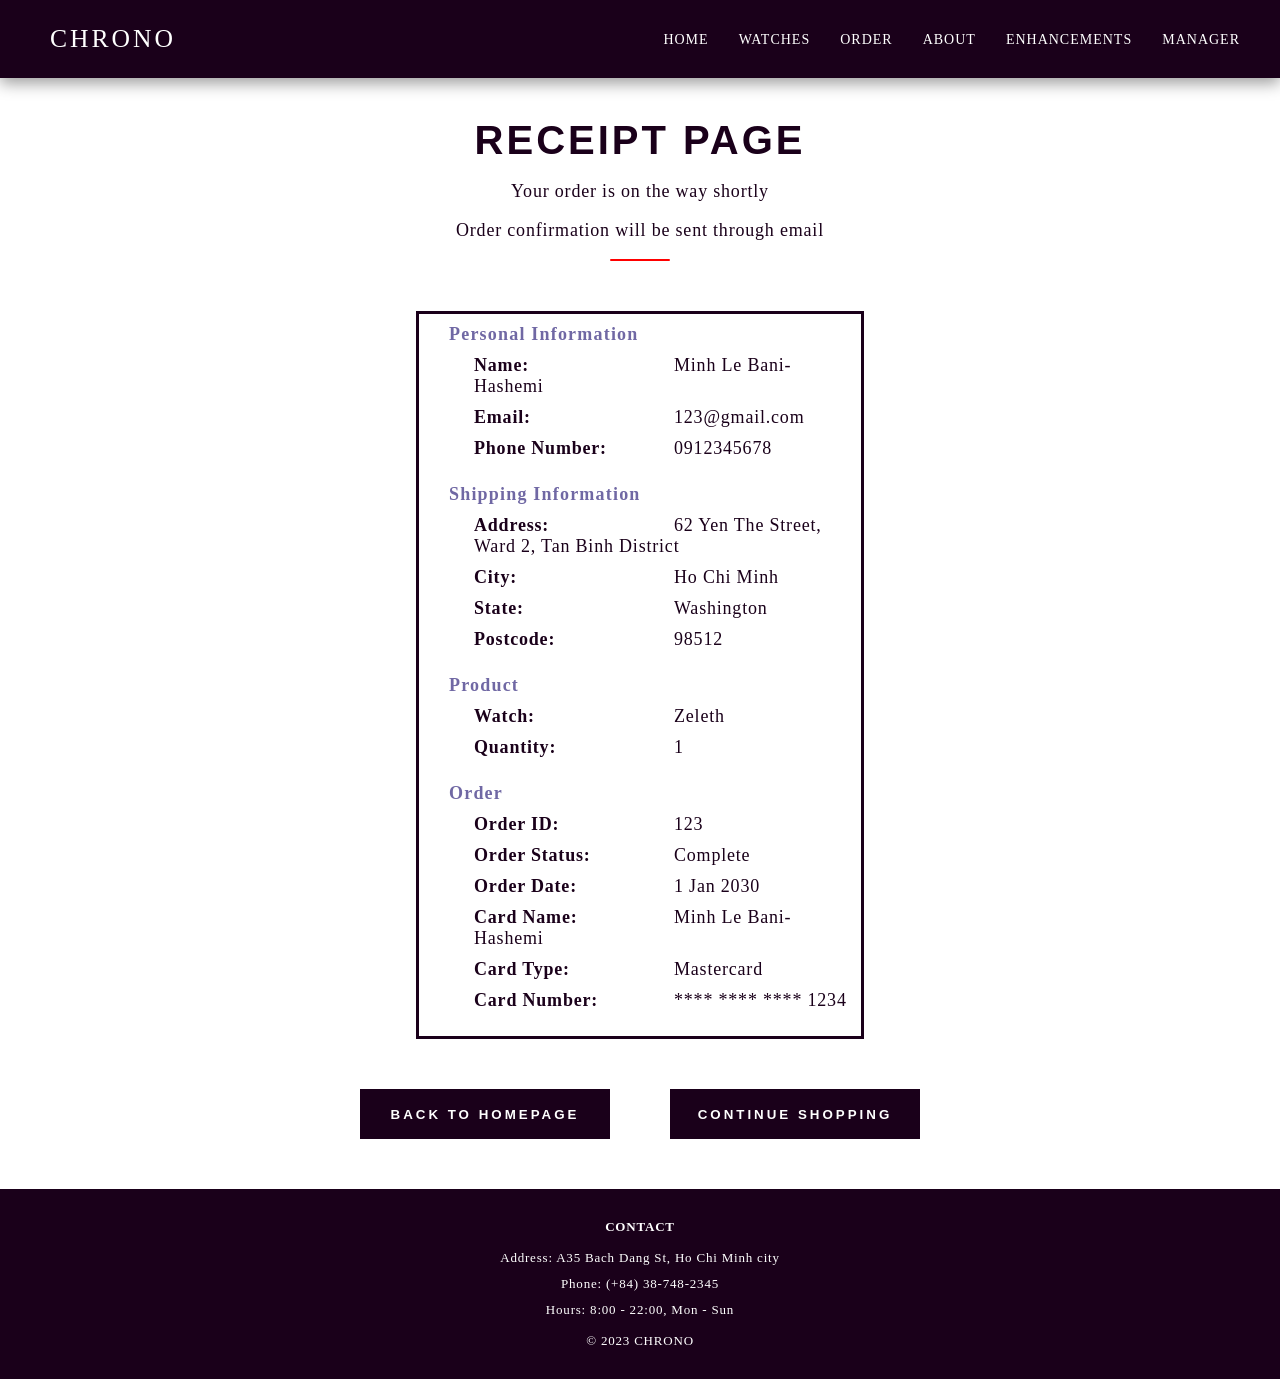
<file: html/receipt.html>
<!DOCTYPE html>
<html>

<head>
    <meta charset="UTF-8">
    <meta http-equiv="X-UA-Compatible" content="IE=edge">
    <meta name="viewport" content="width=device-width, initial-scale=1.0">
    <meta name="description" content="Your Receipt">
    <meta name="keywords" content="HTML5">
    <meta name="author" content="Le Minh Bani-Hashemi">
    <link href="/styles/receipt.css" rel="stylesheet">
    <link href="/styles/header.css" rel="stylesheet">
    <link href="/styles/style.css" rel="stylesheet">
    <title>Receipt</title>
</head>

<body id="barney_receipt">

    <!-- The header section starts -->
    <header>
        <a class="logo" href="#">CHRONO</a>
        <nav>
            <input id="check" type="checkbox">
            <label class="checkbtn" for="check">
                <span id="div-container">
                    <span class="menu-button"></span>
                    <span class="menu-button"></span>
                    <span class="menu-button"></span>
                </span>
            </label>

            <ul id="nav_bar">
                <li><a href="index.php">HOME</a></li>
                <li><a href="product.php">WATCHES</a></li>
                <li><a href="payment.php">ORDER</a></li>
                <li><a href="about.php">ABOUT</a></li>
                <li><a href="enhancements.php">ENHANCEMENTS</a></li>
                <li><a href="manager.php">MANAGER</a></li>
            </ul>
        </nav>
    </header>

    <!-- The header section ends -->

    <!-- The container section starts -->

    <section id="barney_receipt_container">
        <div id="Introduction">
            <h2> RECEIPT PAGE </h2>
            <p> Your order is on the way shortly </p>
            <p> Order confirmation will be sent through email </p>
        </div>

        <div id="red_line"></div>

        <section id="barney_receipt_information">
            <dl>
                <dt> Personal Information </dt>
                <dd><span class="term">Name:</span> Minh Le Bani-Hashemi </dd>
                <dd><span class="term">Email:</span> 123@gmail.com </dd>
                <dd><span class="term">Phone Number:</span> 0912345678 </dd>
            </dl>

            <dl>
                <dt> Shipping Information </dt>
                <dd><span class="term">Address:</span> 62 Yen The Street, Ward 2, Tan Binh District </dd>
                <dd><span class="term">City:</span> Ho Chi Minh </dd>
                <dd><span class="term">State:</span> Washington </dd>
                <dd><span class="term">Postcode:</span> 98512 </dd>
            </dl>

            <dl>
                <dt> Product </dt>
                <dd><span class="term">Watch:</span> Zeleth </span></dd>
                <dd><span class="term">Quantity:</span> 1 </dd>
            </dl>

            <dl>
                <dt> Order </dt>
                <dd><span class="term">Order ID:</span> 123 </dd>
                <dd><span class="term">Order Status:</span> Complete </dd>
                <dd><span class="term">Order Date:</span> 1 Jan 2030 </dd>
                <dd><span class="term">Card Name:</span> Minh Le Bani-Hashemi </dd>
                <dd><span class="term">Card Type:</span> Mastercard </dd>
                <dd><span class="term">Card Number:</span> **** **** **** 1234 </dd>
            </dl>

        </section>

        <div id="after_container">
            <a class="button_type" href="index.php">BACK TO HOMEPAGE</a>
            <a class="button_type" href="payment.php">CONTINUE SHOPPING</a>
        </div>

        <!-- The container section starts -->

        <!--The footer section starts-->

        <footer>
            <h4 class="contact">CONTACT</h4>
            <div class="footer_content">
                <p>Address: A35 Bach Dang St, Ho Chi Minh city</p>
                <p>Phone: (+84) 38-748-2345</p>
                <p>Hours: 8:00 - 22:00, Mon - Sun</p>
            </div>
            <p class="copyright">© 2023 CHRONO</p>
        </footer>

        <!--The footer section ends-->
    </section>

</body>

</html>
</file>
<file: styles/receipt.css>
#barney_receipt_container #Introduction h2 {
    text-align: center;
    padding: 1em auto;
    margin-top: 1em;
    font-family: sans-serif;
    font-weight: 900;
    font-size: 40px;
    letter-spacing: 3px;
}

#barney_receipt_container #Introduction p {
    text-align: center;
    margin: 1em auto;
    width: 50vw;
    max-width: 620px;
    font-family: serif;
    font-size: large;
}

#barney_receipt_container #red_line {
    height: 1.5px;
    border-radius: 45px;
    width: 60px;
    background-color: red;
    margin: 0px auto 50px auto;
}

#barney_receipt_container #barney_receipt_information {
    margin: auto;
    width: 35%;
    border: 3px solid var(--nav-background);;
    padding: 10px 10px 0 10px;
}

#barney_receipt_container #barney_receipt_information dl {
    font-size: large;
    padding-left: 20px;
    font-family: serif;
    padding-bottom: 15px;
}

#barney_receipt_container #barney_receipt_information dt {
    color: #7068a4;
    font-weight: bolder;
    letter-spacing: 1.2px;
    padding-bottom: 10px;
    font-family: serif;
}

#barney_receipt_container #barney_receipt_information dd {
    padding-left: 25px;
    padding-bottom: 10px;
    font-family: serif;
}

#barney_receipt_container #barney_receipt_information dd .term {
    font-weight: bolder;
    font-family: serif;
    width: 200px;
    float: left;
}

#barney_receipt_container #after_container {
    justify-content: center;
    display: flex;
    height: 150px;
}

#barney_receipt_container #after_container .button_type {
    text-align: center;
    padding: 5px;
    padding-top: 18px;
    margin: 50px 30px;
    width: 250px;
    height: 50px;
    font-weight: bolder;
    font-size: smaller;
    color: white;
    background-color: var(--nav-background);
    border: none;
    letter-spacing: 3px;
    position: relative;
    z-index: 1;
    text-decoration: none;
}

#barney_receipt_container #after_container .button_type::after {
    content: "";
    background: var(--nav-active);
    position: absolute;
    width: 100%;
    height: 100%;
    top: 0;
    left: 0;
    z-index: -1;
    transform: scaleX(0);
    transform-origin: left;
    transition: transform 430ms ease-in;
}

#barney_receipt_container #after_container .button_type:hover::after {
    transform: scaleX(1);
}
</file>
<file: styles/header.css>
/* The header section starts */
header {
    display: flex;
    align-items: center;
    justify-content: space-between;
    padding: 20px 40px;
    background: var(--nav-background);
    box-shadow: 0 5px 15px rgba(0, 0, 0, 0.4);
    z-index: 999;
    position: sticky;
    top: 0;
}

.logo {
    display: block;
    padding: 4px 10px;
    color: white;
    text-decoration: none;
    font-size: 160%;
    letter-spacing: 3px;
    font-family: Montserrat;
}

header nav {
    color: white;
}

/* nav_bar = header nav ul */
#nav_bar {
    display: flex;
    justify-content: space-between;
    float: right;
}

#nav_bar li {
    list-style: none;
    margin-left: 30px;
}

#nav_bar li:first-of-type {
    margin-left: 0;
}

#nav_bar li a {
    text-decoration: none;
    color: white;
    position: relative;
    letter-spacing: 1px;
    font-size: 14px;
    font-family: Montserrat;
}

#nav_bar li a:hover {
    color: var(--nav-active);
    transition: 0.4s;
}

#nav_bar .active {
    color: var(--nav-active);
}

#nav_bar a::after {
    content: "";
    background-color: white;
    position: absolute;
    height: 1px;
    width: 0;
    left: 0;
    bottom: -5px;
    border-radius: 25px;
    transition: 0.4s;
}

#nav_bar .active::after {
    background-color: var(--nav-active);
}

#nav_bar a:hover:after {
    width: 100%;
    background-color: var(--nav-active);
}

/* The header section ends */


/* Header's responsive starts */
@media (max-width: 740px) {
    header {
        background-color: var(--nav-background);
        height: 50px;
        padding: 15% 22%;
    }

    nav {
        position: sticky;
    }

    nav ul li {
        display: block;
        font-size: 2em;
        margin-left: 0px;
        width: 100%;
        padding: 3%;
    }

    #nav_bar li {
        margin: 0;
    }

    #nav_bar {
        display: block;
        margin-left: 0;
    }

    #menu-button {
        display: block;
        height: 30%;
    }

    .logo {
        font-size: 4em;
        padding: 8% 20% 8% 20%;
        float: left;
        border: 0;
    }

    #div-container {
        display: block;
        cursor: pointer;
    }

    ul {
        position: fixed;
        top: 45px;
        left: -100%;
        position: fixed;
        margin-top: 20%;
        width: 100%;
        height: 100%;
        background: var(--nav-background);
        text-align: center;
        transition: all .5s;
    }

    #check:checked~ul {
        left: 0;
    }
}

/* Header's responsive ends*/

/* Hidden elements starts */
#check {
    display: none;
}

#div-container {
    display: none;
    position: relative;
    left: -500px;
}

.menu-button {
    display: block;
    width: 35px;
    height: 6px;
    background-color: white;
    margin: 7px 0;
    border-radius: 20%;
}
/* Hidden elements ends */
</file>
<file: styles/style.css>
/* 
filename: style.css 
author: Nguyen Duy Khang
author: Nguyen Ho Duc Manh
author: 
author: 
created: 10/02/2023
last modified: 27/02/2023
description: main css for all html files
*/

/* CSS applies to all starts */
:root {
  --nav-background: #1A001A;
  --nav-active: #7068a4;
}

* {
  box-sizing: border-box;
  padding: 0px;
  margin: 0px;
  letter-spacing: 0.8px;
  font-family: sans-serif;
  /* list-style: none; */
}

/* CSS applies to all ends */


/* The body section starts */
body {
  width: 100%;
  height: 100vh;
  margin: 0;
  background-color: white;
  color: var(--nav-background);
}

/* The body section ends */

/* The footer section starts */
footer {
  display: block;
  width: 100%;
  font-size: small;
  padding: 20px 0px;
  background-color: var(--nav-background);
  color: white;
  text-align: center;
  font-family: Montserrat;
}

.contact {
  padding: 10px 0;
  font-family: Montserrat;
}

.footer_content p {
  padding: 5px 0;
  font-family: Montserrat;
}

.copyright {
  padding: 10px 0;
  font-family: Montserrat;
}

/* The footer section ends */

/* inhdex.html starts */
.h6-index {
  font-size: 2.5em;
  font-weight: bold;
  font-family: Montserrat;
}

#ill1 {
  display: block;
  width: 100%;
  border: 1px solid black;
  width: 100%;
}

#section1 {
  background-color: var(--nav-background);
  border-bottom: 1px solid white;
  position: relative;
}

#hr1 {
  margin-left: 6em;
  width: 30%;
}

#txt1 {
  margin: 0 10% 0 10%;
  border: 1px solid black;
  background-color: white;
  padding-bottom: 50px;
  position: absolute;
  top: 80%;
}

#title1 h6 {
  padding: 5% 20% 3% 10%;
  font-size: 3em;
  font-family: Montserrat;
}

#desc1 {
  font-size: 2em;
  font-weight: 900;
  padding: 3% 10% 2% 10%;
  font-family: Montserrat;
}

#zoom-opa-ef {
  display: inline-block;
  padding-bottom: 4em;
  background-color: var(--nav-background);
}

#zoom-opa-ef:hover .watch {
  opacity: 100%;
}

.watch-outline {
  color: #fff;
  text-align: center;
  display: block;
  background-color: black;
  width: 20%;
  height: 6em;
  float: left;
  padding: 30% 0 40% 0;
}

.watch {
  display: inline;
  margin: auto;
  padding-top: 2em;
  width: 90%;
  transition: 1.5s;
  opacity: 70%;
}

.watch:hover {
  cursor: pointer;
  display:block;
  width: 100%;
  margin: auto;
  padding-top: 0;
  opacity: 100%;
}

#section2 {
  padding: 10% 0 25% 0;
  width: 50%;
  position: relative;
  float: left;
  background-color: #fff;
}

.title2 h6 {
  font-size: 2.2em;
  padding: 6% 12% 4% 12%;
  font-family: Montserrat;
}

#txt2 {
  margin: 0 10%;
  border: 1px solid black;
  position: absolute;
    top: 55%; 
  background-color: white;
  position: absolute;
}

.desc2 {
  font-size: 1.3em;
  font-weight: 900;
  padding: 4% 12% 6% 12%;
  font-family: Montserrat;
}

#title2 h6 {
  font-size: 1em;
}

#ill2 img {
  display: block;
  width: 92%;
  border: 1px solid black;
  margin: 0 4%;
}

.hr2 {
  margin: 0 12%;
  width: 30%;
}

#section3 {
  padding: 10% 0 25% 0;
  width: 50%;
  position: relative;
  float: left;
  background-color: #fff;
}

#ill3 img {
  display: block;
  width: 92%;
  border: 1px solid black;
  margin: 0 4%;
}

#txt3 {
  margin: 0 10%;
  border: 1px solid black;
  position: absolute;
    top: 55%; 
  background-color: white;
  position: absolute;
}

#section4 {
  display: block;
  float: left;
  margin-bottom: 8%;
  padding-bottom: 10%;
  position: relative;
  background-color: #fff;
}

#ill4 {
  display: block;
  width: 90%;
  margin: 10% auto;
  border: 1px solid black;
}

#txt4 {
  display: block;
  margin: 0 15%;
  background-color: white;
  border: 1px solid black;
  position: absolute;
    top: 64%;
  min-width: 70%;
}

#title4 h6 {
  padding: 6% 10% 2% 10%;
  font-family: Montserrat;
}

#desc4 {
  font-size: 1.7em;
  font-weight: 900;
  padding: 5% 10%;  
  font-family: Montserrat;
}

#hr4 {
  width: 40%;
  margin-left: 10%;
}

@media (max-width: 740px) {
  #hr1 {
    margin-left: 5%;
  }
  #title1 h6 {
    padding-left: 5%;
  }
  #txt1 {
    top: 85%;
    margin: 0 5% 0 5%;
    border: 1px solid black;
    background-color: white;
    padding: 4%;
  }
  #title1 {
    font-size: 0.8em;
  }
  #desc1 {
    font-size: 1em;
    padding: 3% 5% 3% 5%;
  }
  .watch-outline {
    width: 100%;
    height: 40em;
  }
  .watch {
    margin: auto;
    width: 40%;
    transition: 1.5s;
    opacity: 100%;
  }
  .watch:hover {
    width: 40%;
    margin: auto;
    padding-top: 0;
    opacity: 100%;
  }
  section div p {
    font-size: 1em;
  }

  #section2 {
    padding: 25% 0;
    width: 100%;
  }  
  #section3 {
    padding: 25% 0;
    width: 100%;
  }
  #section4 {
    margin-bottom: 20%;
  }
  #txt4 {
    margin: 0 15%;
      top: 55%;
  }
  #title4 h6 {
    font-size: 1.8em;
  }
  #desc4 {
    font-size: 1.3em;
  }
}
/* inhdex.html ends */

/* product.html starts */
/* product.html ends */

/* about.html starts */

	/*	The container "About Us" section starts.	*/

	body {
		width: 100%;
		height: 100%;
		margin: 0;
		background-color: #ffffff;
	}

	#container #Introduction h1 {
		text-align: center;
		padding: 1em auto;
		margin-top: 1em;
		font-family: sans-serif;
		font-weight: 900;
		font-size: 40px;
		letter-spacing: 3px;
	}

	#container #Introduction p {
		text-align: center;
		margin: 1em auto;
		width: 50vw;
		max-width: 620px;
		font-family: serif;
		font-size: large;
	}

	#container #purple_line {
		height: 1.5px;
		border-radius: 45px;
		width: 60px;
		background-color: #ff0000;
		margin: 0 auto;
		margin-bottom: 50px;
	}

	#container #box_container {
		padding: 20px 40px;
	}

	#container #box_container .box {
		border-radius: 25px;
		border: 2px solid var(--nav-background);
		width: 100%;
		height: auto;
		display: block;
		margin-bottom: 50px;
	}

	#container .box_line {
		display: flex;
		justify-content: space-evenly;
	}

	/* CSS Link Hover Effect (Email)	https://css-tricks.com/css-link-hover-effects/	*/

	#container dt {
		padding-left: 25px;
		font-size: 120%;
		font-family: serif;
		line-height: 2;
		font-weight: bolder;
		padding-top: 30px;
	}

	#container dd {
		/* Description information */
		line-height: 2;
		font-family: serif;
		width: 410px;
	}

	#container .term {
		width: 170px;
		float: left;
		font-family: serif;
		text-decoration: underline;
		text-indent: 50px;
	}

	#container a {
		font-family: serif;
		box-shadow: inset 0 0 0 0 #7068a4;
		/* Replacing #54b3d6 */
		color: #7068a4;
		/* Replacing #54b3d6 */
		margin: 0 -.25rem;
		padding: 0 .25rem;
		transition: color .5s ease-in-out, box-shadow .5s ease-in-out;
		/* Replacing both 0.3s */
	}

	#container a:hover {
		box-shadow: inset 500px 0 0 0 #7068a4;
		/* Replacing #54b3d6 */
		color: white;
	}

	#container figure {
		float: right;
		width: 210px;
		height: 280px;
		margin-top: 30px;
	}

	#container .center {
		position: relative;
		top: 50%;
		left: 50%;
		transform: translate(-50%, -50%);

		/*	https://css-tricks.com/quick-css-trick-how-to-center-an-object-exactly-in-the-center/	*/
	}

	#container img {
		width: 210px;
		height: auto;
		border-radius: 25px;
		border: 20px double #7068a4;
		/* Coloring border */
	}

	#container table,
	#container th,
	#container td {
		border: 1px solid black;
		/* Table details*/
		border-collapse: collapse;
		table-layout: fixed;
		width: 80%;
		line-height: 2;
		padding: 5px;
		margin: 35px auto;
	}

	#container th {
		background-color: #7068a4;
		font-family: serif;
		font-weight: bolder;
	}

	#container .subject {
		color: #7068a4;
		font-family: serif;
	}

	#container td {
		/* Table data */
		text-align: center;
		font-family: serif;
		border-top: none;
		border-bottom: none;
		font-size: small;
		background-color: #dddddd;
	}

	@media (max-width: 740px) {
		#container table {
			margin-left: -30px;
		}

		#container .term {
			width: 140px;
			text-indent: 40px;
		}

		#container figure {
			width: 150px;
			height: 215px;
		}

		#container img {
			width: 150px;
		}

		#container dd {
			width: 400px;
			font-size: 80%;
		}

		#container dt {
			font-size: 100%;
		}

		#container table, th, td {
			margin: 20px auto;
		}
	}

		/*	The container "About Us" section ends.	*/
    
/* about.html ends */

/* enhancements.html starts */
#enhance_container {
  background-color: white;
  min-height: 80vh;
}

#enhance_content {
  border: 1px solid var(--nav-background);
  padding: 30px 100px;
  padding-bottom: 50px;
  margin-bottom: 50px;
  margin-top: 20px;
}

#enhance_content ol li {
  margin: 20px 0;
}

#enhance_content ol a {
  text-decoration: none;
}
/* enhancements.html ends */



/* The product section starts */
#product_h1 {
  font: 45px Arial, sans-serif;
  line-height: 64px;
  color: #100C08;
}

#product_h2 {
  font-size: 40px;
  line-height: 54px;
  color: #100C08;
}

h4.product_h4 {
  font-size: 19px;
  color: #100C08;
}


#product_0h6 {
  font-size: 18px;
  font-weight: 700;
  font-style: 12px;
}
</file>
